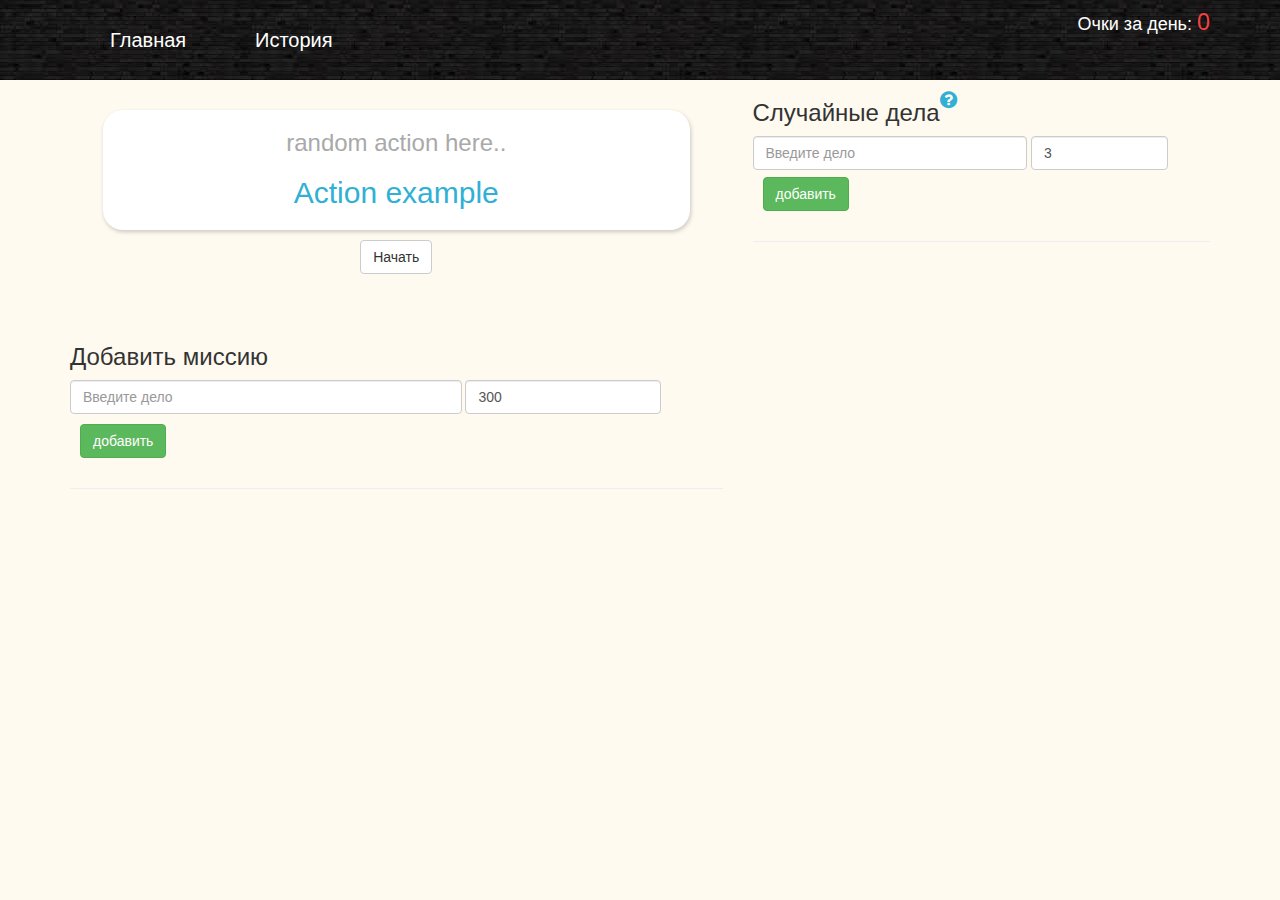
<file: index.html>
<!DOCTYPE html>
<html lang="en">
<head>
    <meta charset="utf-8">
    <meta http-equiv="X-UA-Compatible" content="IE=edge">
    <meta name="viewport" content="width=device-width, initial-scale=1">


    <title>Тайм-менаджемент</title>

    <!-- Bootstrap core CSS -->
    <link href="bootstrap-3.3.7-dist/css/bootstrap.min.css" rel="stylesheet">
    <link rel="stylesheet" href="bootstrap-3.3.7-dist/fonts/">
    <link rel="stylesheet" href="font-awesome-4.7.0/css/font-awesome.min.css">
    <link href="css/main.css" rel="stylesheet">
    <link rel="stylesheet" href="css/queries.css">

</head>

<body onload="fetchInformation()">
<nav>
    <ul>
        <li><a href="">Главная</a></li>
        <li><a href="history.html">История</a></li>
    </ul>

    <h4 class="points">Очки за день: <span id="points_for_day"></span></h4>
</nav>

<div class="container">
<div class="row">



    <div class="col-lg-7 col-md-8 col-sm-8 col-xs-12">
    <div id="random_action_area">
        <div id="random_action">
            <h3>random action here..</h3>
            <h2 id="action">Action example</h2>
        </div>

        <div class="btn btn-default" id="start">Начать</div><br>
        <div class="btn btn-danger hide" id="skip">Пропустить</div>
        <div class="btn btn-success hide" id="accept">Принять</div><br>
        <div id="timer" class="hide">00 . 00 . 00 . 000</div>
        <button class="btn btn-default hide" id="toggle_btn">Пауза</button>
        <button class="btn btn-default hide" id="reset_btn">Сброс</button>
        <div class="btn btn-success hide" id="end">Закончить</div><br>
        <h4 id="concentration_description" class="hide">Укажите насколько вы были сконцентрированы при выполеннии данного дела:</h4>
        <div class="btn btn-default hide" id="bad">Плохо</div>
        <div class="btn btn-default hide" id="normal">Нормально</div>
        <div class="btn btn-default hide" id="good">Хорошо</div>
        <div class="btn btn-default hide" id="great">Отлично</div>
        <h4 class="hide" id="diff">Укажите насколько сложно вам было выпонить данное дело:</h4>
        <div class="btn btn-default hide" id="easy_diff">Легко</div>
        <div class="btn btn-default hide" id="normal_diff">Нормально</div>
        <div class="btn btn-default hide" id="hard_diff">Тяжело</div>
    </div>

        <!--<div class="well alert-zone">-->
            <!--<h2>Зона уведомлений</h2>-->
            <!--<span id="red_alert"></span>-->
        <!--</div>-->

        <h3 id="mission_title">Добавить миссию</h3>
        <form action="" id="mission_form">
            <input class="form-control" type="text" placeholder = "Введите дело" id="mission_input">
            <input class="form-control" type="number" placeholder = "К-эф" id="points_input" value = "300">
            <button class="btn btn-success" id="add_new_mission">добавить</button>

        </form>
        <hr>
        <ul id="missions_ul">

        </ul>
</div>

    <div class="col-lg-5 col-md-4 col-sm-4 col-xs-12">

        <h3 id="random_actions_title">Случайные дела</h3><i class="fa fa-question-circle" aria-hidden="true"></i>
        <form action="" id="action_form">
            <input class="form-control" type="text" placeholder = "Введите дело" id="action_input">
            <input class="form-control" type="number" placeholder = "К-эф" id="ratio_input" value = "3">
            <button class="btn btn-success" id="add_new_action">добавить</button>

        </form>
        <hr>
        <ul id="actions_ul">

        </ul>
    </div>


</div>

    <div class="row">
        <div class="col-lg-7">
        </div>
    </div>
</div>


<script src="test.js"></script>
<script src="js/stopwatch.js"></script>
<script src="jquery/jquery-3.2.1.min.js"></script>
<script src="js/Day.js"></script>
<script src="js/Mission.js"></script>
<script src="js/Action.js"></script>
<script src="js/main.js"></script>
</body>
</html>
</file>
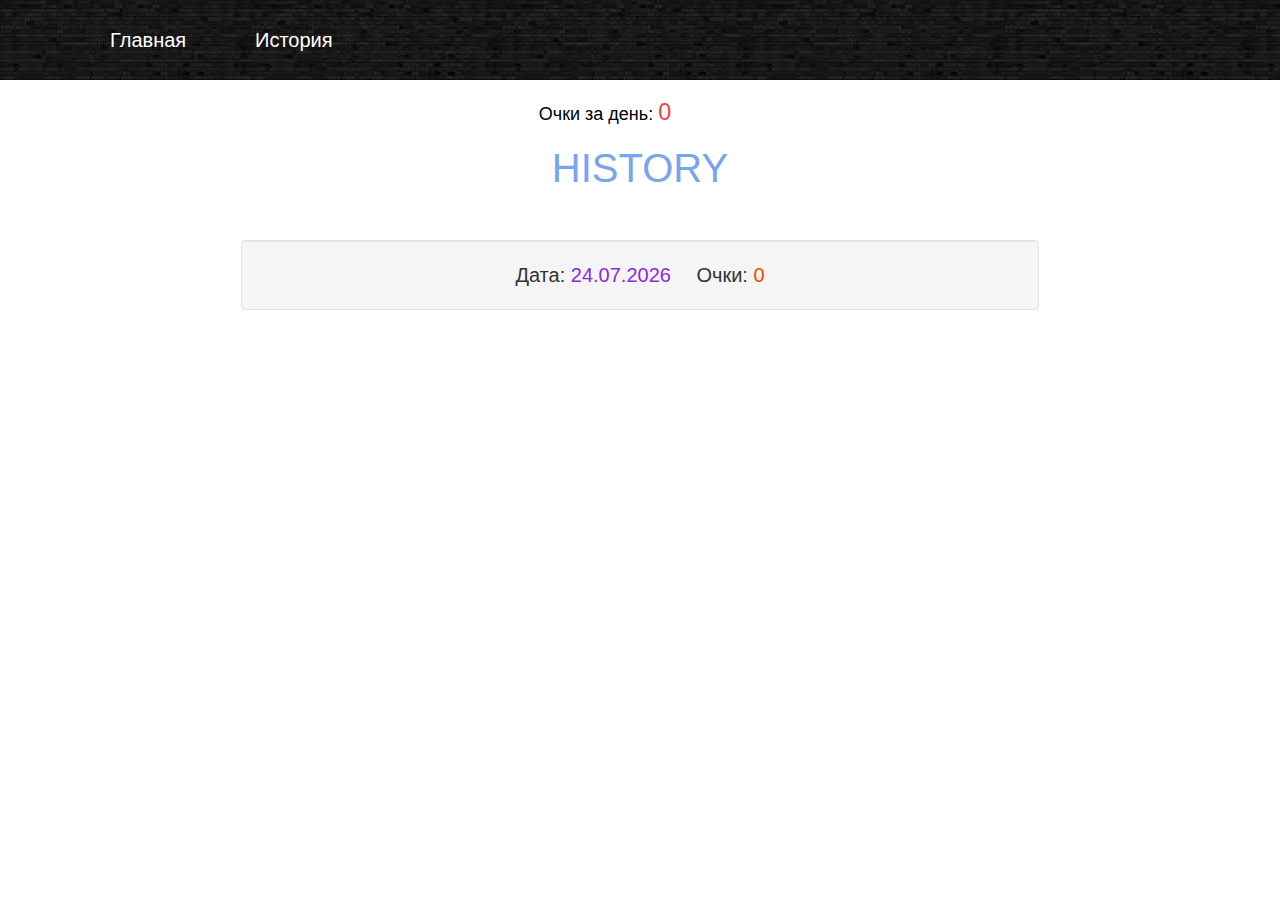
<file: history.html>
<!doctype html>
<html lang="en">

<head>
    <meta charset="utf-8">
    <meta http-equiv="X-UA-Compatible" content="IE=edge">
    <meta name="viewport" content="width=device-width, initial-scale=1">


    <title>Тайм-менаджемент</title>

    <!-- Bootstrap core CSS -->
    <link href="bootstrap-3.3.7-dist/css/bootstrap.min.css" rel="stylesheet">
    <link rel="stylesheet" href="bootstrap-3.3.7-dist/fonts/">
    <link rel="stylesheet" href="font-awesome-4.7.0/css/font-awesome.min.css">
    <link href="css/history.css" rel="stylesheet">


</head>
<body onload = "fetchDays()">



<nav>
    <ul>
        <li><a href="index.html">Главная</a></li>
        <li><a href="history.html">История</a></li>
    </ul>


</nav>



<div class="container">
    <h4 class="points">Очки за день: <span id="points_for_day"></span></h4>
    <h1 class="title">history</h1>


    <div class="row">
        <div class="col-lg-12">
            <div id="days">
                <!--<div class="day well">Дата: <span id="date">28.07.2017</span> Очки: <span id="points">980</span></div>-->
                <!--<div class="day_description hide">-->
                    <!--<ul class="ul-history">-->
                        <!--<li>WedDesign</li>-->
                        <!--<li>JS</li>-->
                    <!--</ul>-->
                <!--</div>-->
            </div>
        </div>
    </div>
</div>

<script src="test.js"></script>
<script src="js/history.js"></script>
</body>
</html>
</file>
<file: css/main.css>
body{
    background-color: floralwhite;
    box-sizing: border-box;
}

nav{
    width: 100%;
    background-image: url(../img/repeat_quote.jpg);
    height: 80px;
}

nav ul{

    display: inline-block;
    margin-left: 50px;
    height: 100%;
}

nav ul li{
    display: inline-block;
    margin-right: 25px;
    height: 100%;
    cursor: pointer;
    transition: all .3s;
}

nav ul li:hover{
    background-color: #fff;
}

nav ul li a{

    padding-right: 20px;
    padding-left: 20px;
    display: inline-block;
    width: auto;
    height: 100%;
    font-size: 20px;
    line-height: 80px;
    outline: none;
    color: #fff;
    transition: all .3s;
}

nav ul li a:hover{
    text-decoration: none;
    color: #31b0d5;
}







.hide{
    display: none;
}

#random_actions_title, #mission_title{
    display: inline-block;
}

#random_action{
    margin-top: 30px;
    height: 120px;
    width: 90%;
    border-radius: 20px;
    box-shadow: 1px 2px 4px rgba(0,0,0,.2);
    background-color: #fff;
    display: inline-block;
}

#random_action h3{
    color: darkgrey;
}

#random_action #action{
    color:#31b0d5;
}

.fa-question-circle{
    position: absolute;
    top: 10px;
    color:#31b0d5;
    font-size: 20px;
    cursor: pointer;
}

#action_form #action_input{
    display: inline-block;
    width: 60%;
    overflow: auto;
 }

#action_form #ratio_input{
    width: 30%;
    display: inline-block;
}

#mission_form #mission_input{
    display: inline-block;
    width: 60%;
    overflow: auto;
}

#mission_form #points_input{
    width: 30%;
    display: inline-block;
}

#mission_title{
    display: inline-block;

}



    #action_form #add_new_action{
        margin-top: 7px;
    }

    #random_action_area{
        text-align: center;
    }

    .btn{
        margin: 10px;
    }

    #timer{
        font-size: 20px;
        color: #31b0d5;
    }

    #points_for_day{
        margin-top: 100px;
    }

    #actions_ul{
        background-color: whitesmoke;
        /*padding: 10px;*/
}

#actions_ul li{
    list-style-type:none;
    box-sizing: border-box;
    background-color: whitesmoke;
    margin-left: -32px;
    padding-right: 20px;
}

#actions_ul li .action_name_li{
    display: inline-block;
    width: 70%;
    overflow: auto;
}

#actions_ul li span  {
    padding: 6px;
    display: block;
    position: relative;
}

#actions_ul li  .fa-trash, #actions_ul li .fa-caret-right{
    display: inline-block;
    color: #f44242;
    position: relative;
    height: 100%;
    float: right;
    font-size: 20px;
    cursor: pointer;
}

#actions_ul li .fa-caret-right{
    color: #31b0d5;
    float: left;
    margin-right: 20px;
    font-size: 27px;
}

#actions_ul li:nth-child(even) {
    position: relative;
    background-color: lightblue;
}

.points{
    display: inline-block;
    float: right;
    margin-right: 70px;
    color: #fff;
}

#points_for_day{
    font-size: 1.3em;
    color:#f44242;
}

.alert-zone{
    display: inline-block;
}


#actions_ul li:nth-child(even) {
    position: relative;
    background-color: lightblue;
}

#actions_ul li .action_ratio{
    display: inline-block;
    position: absolute;
    left: 80%;
    bottom: 5px;
    height: 100%;
    font-size: 20px;
    cursor: pointer;
}


.mission_points{
    display: inline-block;
    font-size: 20px;
}


#missions_ul li .mission_name_li{
    display: inline-block;
    width: 70%;
    overflow: auto;
}

#missions_ul li{
    list-style-type:none;
    box-sizing: border-box;
    background-color: whitesmoke;
    margin-left: -32px;
    padding: 10px 20px;

}

#missions_ul li span.mission_li  {
    padding: 6px;
    display: block;
    position: relative;
}

#missions_ul li  .fa-check, #missions_ul li .fa-trash{
    display: inline-block;
    color: #f44242;
    position: relative;
    height: 100%;
    float: right;
    font-size: 20px;
    cursor: pointer;
}

#missions_ul li  .fa-check{
    color: greenyellow;
    float: left;
    margin-right: 20px;
    font-size: 27px;
}

/*#mission_ul li .action_ratio{*/
    /*display: inline-block;*/
    /*position: absolute;*/
    /*left: 80%;*/
    /*bottom: 5px;*/
    /*height: 100%;*/
    /*font-size: 20px;*/
    /*cursor: pointer;*/
/*}*/
</file>
<file: css/queries.css>
@media (max-width: 749px) {

    nav ul{
        margin-left: 0;
    }

    nav ul li{
        margin: 0;
    }

    nav ul li a{
        font-size: 20px;
        padding-right:10px;
        padding-left:10px;
    }
}

@media(max-width: 549px){
    h4.points{
        color: black;
    }
}

@media (min-width: 750px) and (max-width: 969px) {

}
@media (min-width: 970px) and (max-width: 1169px) {

}
@media (min-width: 1170px) {


}
</file>
<file: css/history.css>
.container{
    text-align: center;
}


nav{
    width: 100%;
    background-image: url(../img/repeat_quote.jpg);
    height: 80px;
}

nav ul{

    display: inline-block;
    margin-left: 50px;
    height: 100%;
}

nav ul li{
    display: inline-block;
    margin-right: 25px;
    height: 100%;
    cursor: pointer;
    transition: all .3s;
}

nav ul li:hover{
    background-color: #fff;
}

/*#points_for_day{*/
    /*margin-top: 100px;*/
/*}*/

.points{
    display: block;
    text-align: center;
    margin-top: 20px;
    margin-right: 70px;
    color: black;
}

#points_for_day{
    font-size: 1.3em;
    color:#f44242;
}

nav ul li a{

    padding-right: 20px;
    padding-left: 20px;
    display: inline-block;
    width: auto;
    height: 100%;
    font-size: 20px;
    line-height: 80px;
    outline: none;
    color: #fff;
    transition: all .3s;
}

nav ul li a:hover{
    text-decoration: none;
    color: #31b0d5;
}



#days{
    margin-top: 40px;
}
.day{
    display: inline-block;
    width: 70%;
    /*background-color: #4286f4;*/
    font-size: 20px;
    line-height: 30px;
    margin: 0;
    cursor: pointer;

}

.day span:last-child{
    color:orangered;
}

.day span:first-child{
    color: blueviolet;
}



.day_description{
    box-shadow: 1px 2px 5px rgba(2,2,2,.4);
    width: 68%;
    display: inline-block;
    margin: 0;
    background-color:#8bcddd;
    text-align: center;
    font-size: 25px;
    margin-bottom: 25px;

}


.day_description ul li{
    list-style: none;
}


.day #date{
    margin-right: 20px;
}

.title{
    display:block;
    text-align: center;
    text-transform: uppercase;
    color:#78a5ed;
    font-size: 40px;
}

.mission{
    color: orangered;
    font-size: 12px;
    margin-right: 10px;
}
</file>
